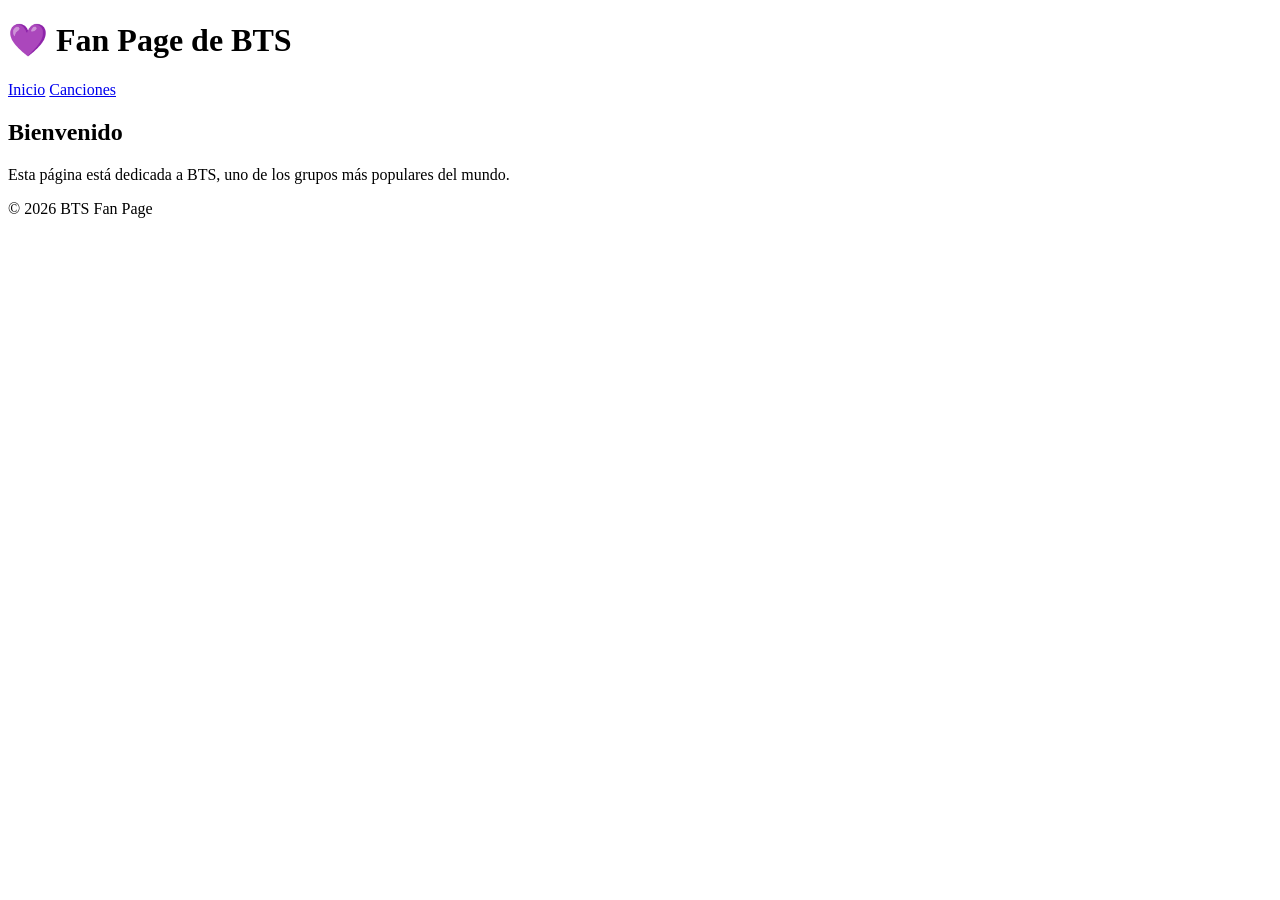
<file: proyecto/index.html>
<!DOCTYPE html>
<html lang="es">
<head>
  <meta charset="UTF-8">
  <title>Fan Page BTS</title>
  <meta name="description" content="Página dedicada a BTS y su música">
</head>

<body>

<header>
  <h1>💜 Fan Page de BTS</h1>
</header>

<nav>
  <a href="index.html">Inicio</a>
  <a href="menu.html">Canciones</a>
</nav>

<main>
  <section>
    <h2>Bienvenido</h2>
    <p>Esta página está dedicada a BTS, uno de los grupos más populares del mundo.</p>
  </section>
</main>

<footer>
  <p>© 2026 BTS Fan Page</p>
</footer>

</body>
</html>
</file>
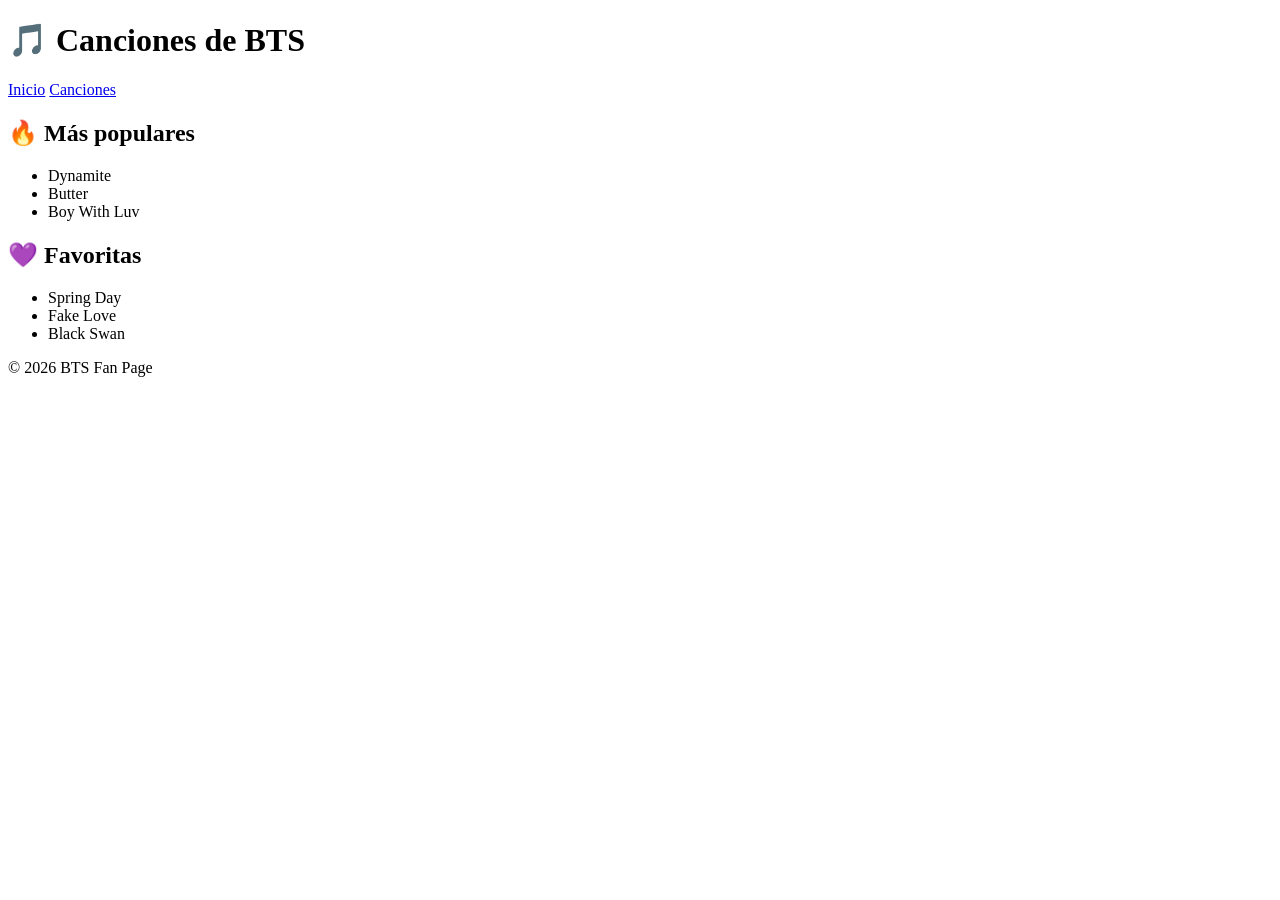
<file: proyecto/menu.html>
<!DOCTYPE html>
<html lang="es">
<head>
  <meta charset="UTF-8">
  <title>Canciones de BTS</title>
  <meta name="description" content="Lista de canciones populares de BTS">
</head>

<body>

<header>
  <h1>🎵 Canciones de BTS</h1>
</header>

<nav>
  <a href="index.html">Inicio</a>
  <a href="menu.html">Canciones</a>
</nav>

<main>

  <section>
    <h2>🔥 Más populares</h2>
    <ul>
      <li>Dynamite</li>
      <li>Butter</li>
      <li>Boy With Luv</li>
    </ul>
  </section>

  <section>
    <h2>💜 Favoritas</h2>
    <ul>
      <li>Spring Day</li>
      <li>Fake Love</li>
      <li>Black Swan</li>
    </ul>
  </section>

</main>

<footer>
  <p>© 2026 BTS Fan Page</p>
</footer>

</body>
</html>
</file>
